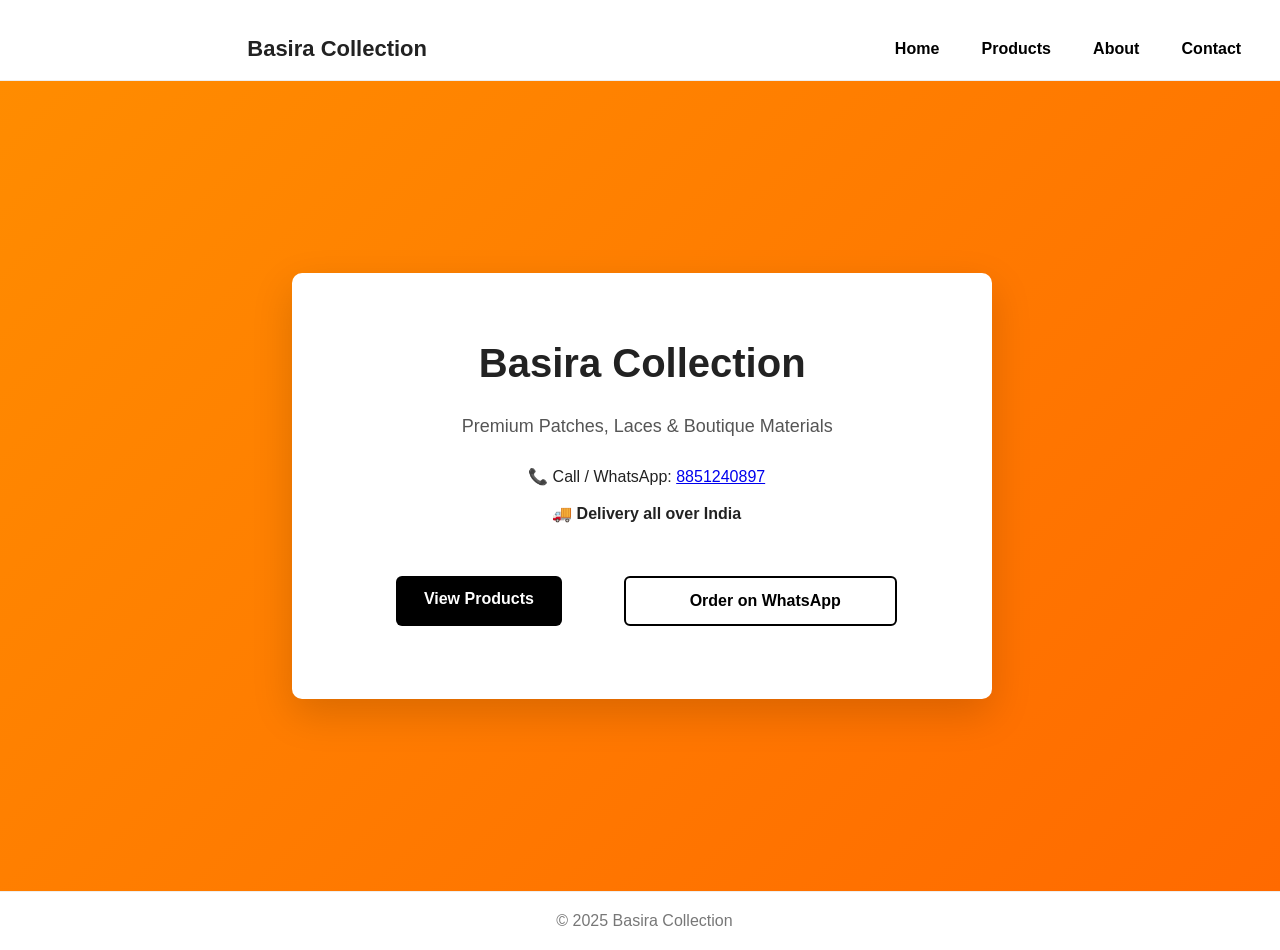
<file: index.html>
<!DOCTYPE html>
<html lang="en">
<head>
  <link rel="stylesheet" href="style.css">
  <meta charset="UTF-8">
  <title>Basira Collection</title>
  <meta name="viewport" content="width=device-width, initial-scale=1.0">
  <link rel="stylesheet" href="style.css">
</head>
<body>

<nav>
  <div class="logo">Basira Collection</div>
  <div class="nav-links">
    <a href="index.html">Home</a>
    <a href="products.html">Products</a>
    <a href="about.html">About</a>
    <a href="contact.html">Contact</a>
  </div>
</nav>

<!-- ORANGE HERO -->
<section class="hero-orange">
  <div class="hero-card">
    <h1>Basira Collection</h1>
    <p class="tagline">
      Premium Patches, Laces & Boutique Materials
    </p>

    <!-- CONTACT NUMBER -->
    <p class="contact-number">
      📞 Call / WhatsApp: <a href="tel:8851240897">8851240897</a>
    </p>

    <p class="delivery">
      🚚 Delivery all over India
    </p>

    <div class="actions">
      <a href="products.html" class="btn dark">View Products</a>
      <a href="https://wa.me/918851240897" class="btn outline">
        Order on WhatsApp
      </a>
    </div>
  </div>
</section>

<footer>
  © 2025 Basira Collection
</footer>

</body>
</html>
</file>
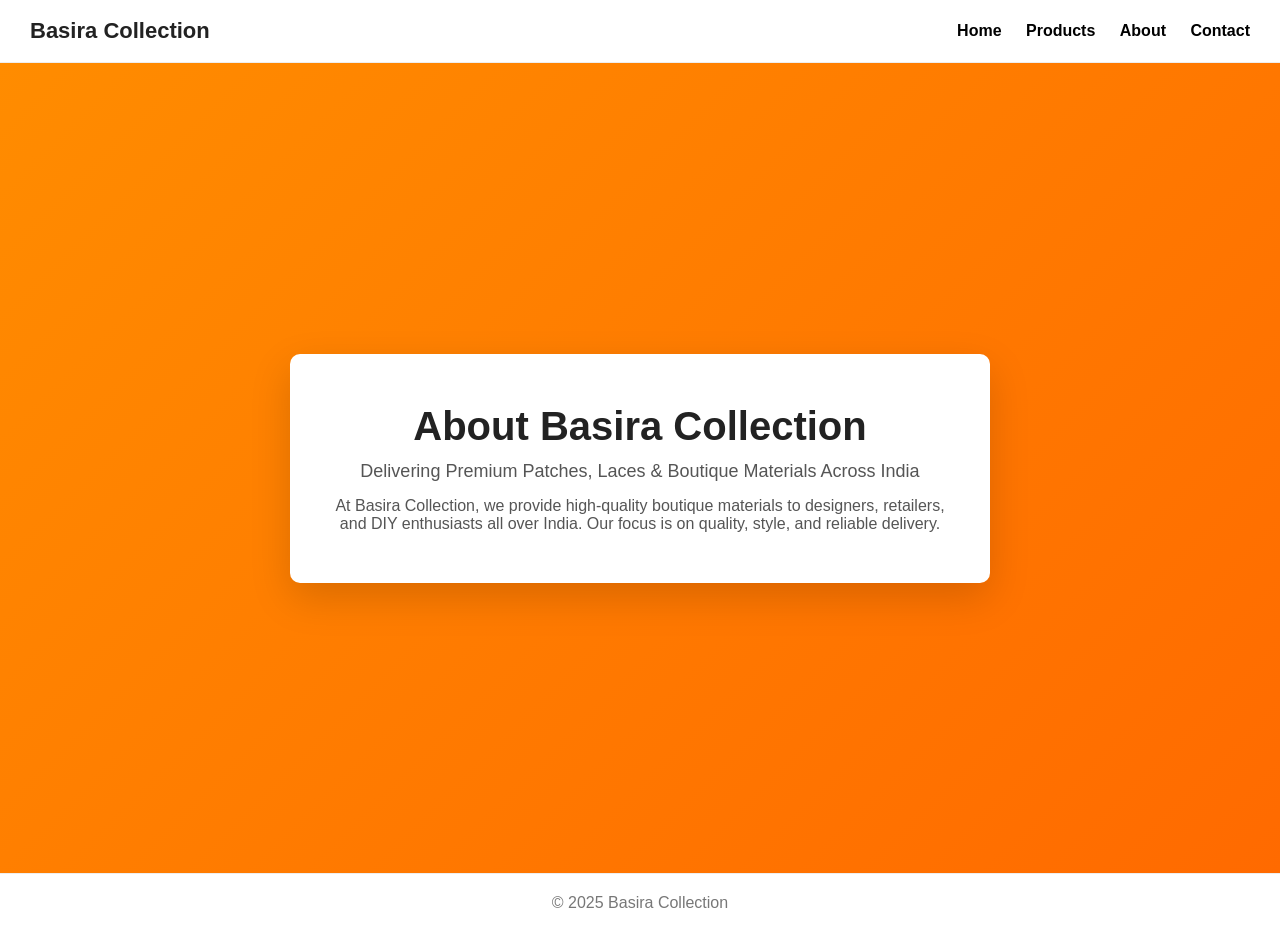
<file: about.html>
<!DOCTYPE html>
<html lang="en">
<head>
  <meta charset="UTF-8">
  <title>About | Basira Collection</title>
  <meta name="viewport" content="width=device-width, initial-scale=1.0">
  <link rel="stylesheet" href="style.css">
</head>
<body>

<nav>
  <div class="logo">Basira Collection</div>
  <div class="nav-links">
    <a href="index.html">Home</a>
    <a href="products.html">Products</a>
    <a href="about.html">About</a>
    <a href="contact.html">Contact</a>
  </div>
</nav>

<section class="hero-orange">
  <div class="hero-card">
    <h1>About Basira Collection</h1>
    <p class="tagline">
      Delivering Premium Patches, Laces & Boutique Materials Across India
    </p>
    <p style="color:#555; margin-top:15px;">
      At Basira Collection, we provide high-quality boutique materials to designers, retailers, and DIY enthusiasts all over India.  
      Our focus is on quality, style, and reliable delivery.
    </p>
  </div>
</section>

<footer>
  © 2025 Basira Collection
</footer>

</body>
</html>
</file>
<file: style.css>
* {
  margin: 0;
  padding: 0;
  box-sizing: border-box;
  font-family: Arial, sans-serif;
}

body {
  background: #ffffff;
  color: #222;
}

/* NAVBAR */
nav {
  display: flex;
  justify-content: space-between;
  align-items: center;
  padding: 18px 30px;
  border-bottom: 1px solid #eee;
}

.logo {
  font-size: 22px;
  font-weight: bold;
}

.nav-links a {
  margin-left: 20px;
  text-decoration: none;
  font-weight: bold;
  color: #000;
}

/* HERO ORANGE */
.hero-orange {
  min-height: 90vh;
  background: linear-gradient(135deg, #ff8c00, #ff6a00);
  display: flex;
  align-items: center;
  justify-content: center;
  padding: 20px;
}

.hero-card {
  background: #ffffff;
  padding: 50px 30px;
  max-width: 700px;
  width: 100%;
  text-align: center;
  border-radius: 10px;
  box-shadow: 0 15px 40px rgba(0,0,0,0.15);
}

.hero-card h1 {
  font-size: 40px;
  margin-bottom: 12px;
}

.tagline {
  font-size: 18px;
  color: #555;
  margin-bottom: 12px;
}

.delivery {
  font-weight: bold;
  margin-bottom: 30px;
}

/* BUTTONS */
.actions {
  display: flex;
  justify-content: center;
  gap: 15px;
  flex-wrap: wrap;
}

.btn {
  padding: 14px 28px;
  text-decoration: none;
  font-weight: bold;
  border-radius: 6px;
  margin: 5px;
}

.btn.dark {
  background: #000;
  color: #fff;
}

.btn.outline {
  border: 2px solid #000;
  color: #000;
}

/* PRODUCTS GRID */
.products {
  display: grid;
  grid-template-columns: repeat(auto-fit, minmax(180px, 1fr));
  gap: 15px;
  padding: 50px 20px;
}

.card {
  border: 1px solid #eee;
  padding: 10px;
  text-align: center;
  background: #fff;
  border-radius: 6px;
  transition: transform 0.2s;
}

.card img {
  width: 100%;
  height: 180px;
  object-fit: cover;
  border-radius: 4px;
}

.card:hover {
  transform: scale(1.05);
}

/* FOOTER */
footer {
  text-align: center;
  padding: 20px;
  border-top: 1px solid #eee;
  color: #777;
}
</file>
